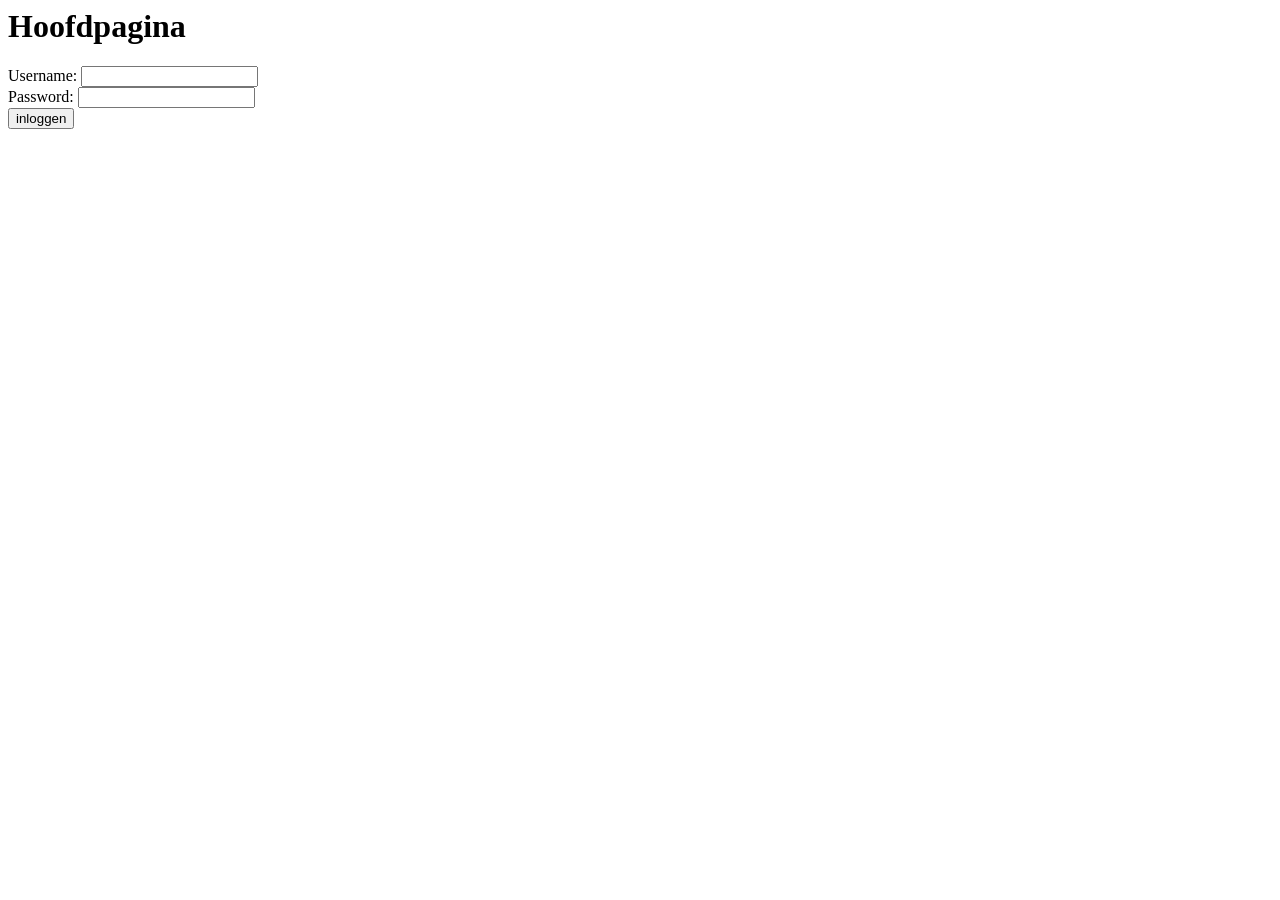
<file: index.html>
<html>
  <head>
    <title>Hoofdpagina</title>
    <link rel="stylesheet" type="text/css" href="./css/style.css">
    <script src="./js/script.js"></script>

    <script>
        function checkPassword(){
          var username = document.getElementById("username").value;
          var password = document.getElementById("password").value;
//          var result = validatePassword(username, password);
          if(username == "alex" && password ="voetbal"){
            document.getElementById("login").innerHTML = "gelukt met inloggen";
            window.location.href="link.html";
          } else {
            document.getElementById("login").innerHTML = "niet gelukt met inloggen";
          }
        }
        </script>
  </head>
  <body>
    <h1>Hoofdpagina</h1>
      Username: <input id="username" type="text" name="username"><br>
      Password: <input id="password" type="password" name="password"><br>
      <button onclick="checkPassword()">inloggen</button>
      <div id="login">
    </div>


  </body>
</html>
</file>
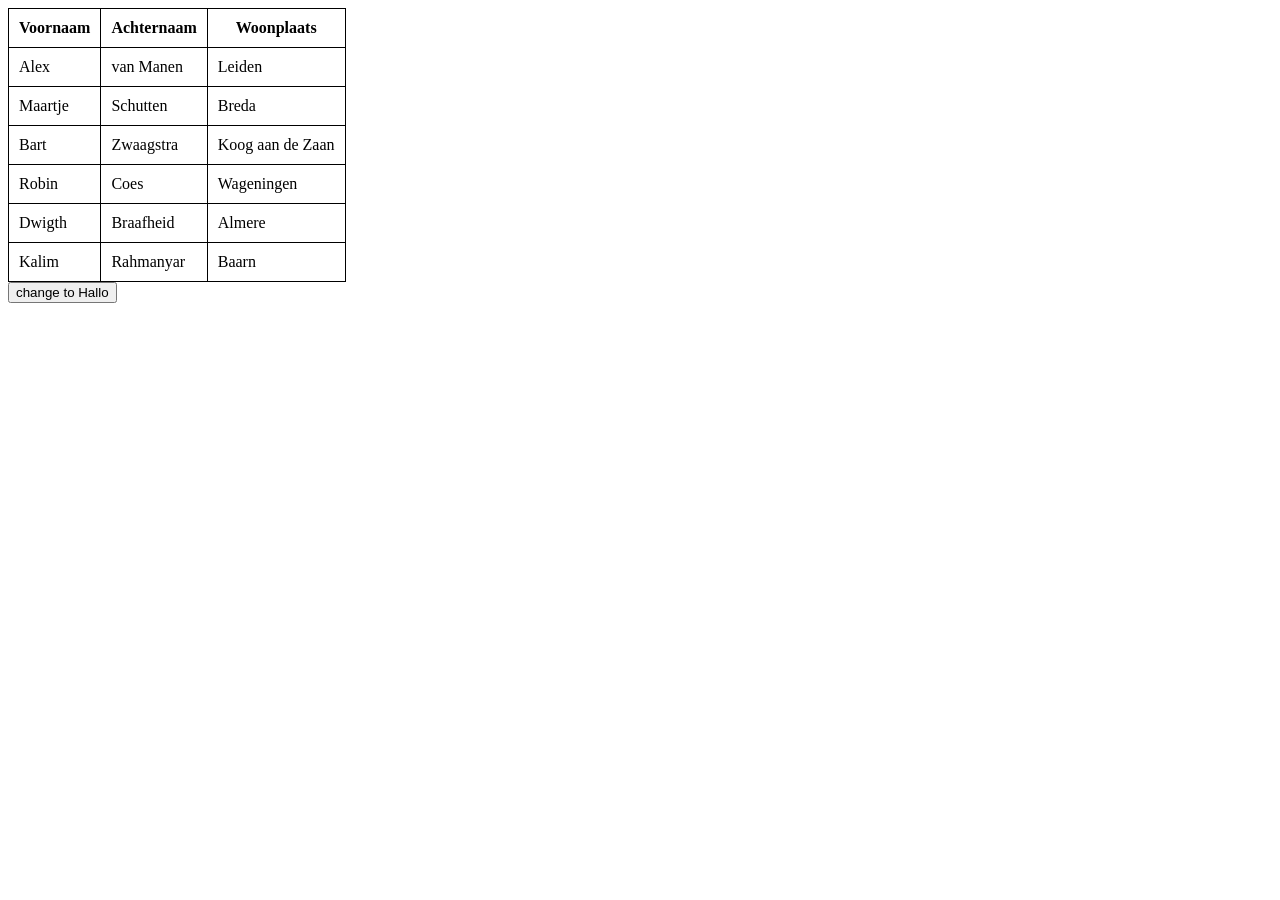
<file: link.html>
<!DOCTYPE html>
<html lang="nl">
  <head>
    <meta charset="utf-8">
    <title> Link pagina </title>
    <link rel="stylesheet" type="text/css" href="./css/style.css">
    <script src="./js/script.js"></script>
  </head>
  <body>
    <div id="alex">
    <table>
      <tr>
        <th>Voornaam</th>
        <th>Achternaam</th>
        <th>Woonplaats</th>
      </tr>
      <tr>
        <td>Alex</td>
        <td>van Manen</td>
        <td>Leiden</td>
      </tr>
      <tr>
        <td>Maartje</td>
        <td>Schutten</td>
        <td>Breda</td>
      </tr>
      <tr>
        <td>Bart</td>
        <td>Zwaagstra</td>
        <td>Koog aan de Zaan</td>
      </tr>
      <tr>
        <td>Robin</td>
        <td>Coes</td>
        <td>Wageningen</td>
      </tr>
      <tr>
        <td>Dwigth</td>
        <td>Braafheid</td>
        <td>Almere</td>
      </tr>
      <tr>
        <td>Kalim</td>
        <td>Rahmanyar</td>
        <td>Baarn</td>
      </tr>
    </table>
  </div>
  <button onclick="hallo('alex')">change to Hallo</button>
  </body>
</html>
</file>
<file: css/style.css>
table, th, td {
  border: 1px solid black;
  border-collapse: collapse;
  padding: 10px;
}
</file>
